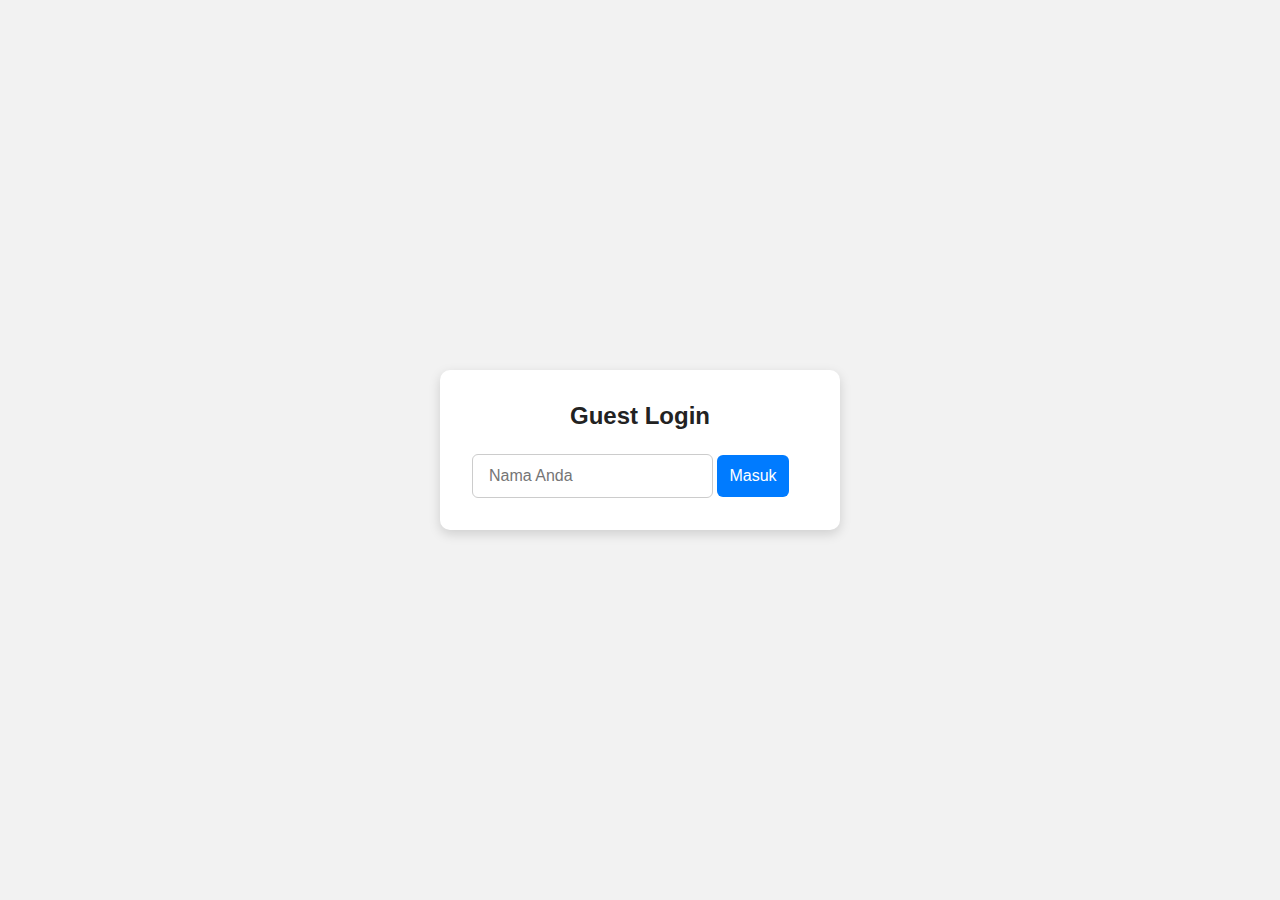
<file: guest.html>
<!DOCTYPE html>
<html lang="id">
<head>
  <meta charset="UTF-8">
  <title>Guest Login</title>
  <link rel="stylesheet" href="style.css">
</head>
<body>
  <div class="container">
    <h2>Guest Login</h2>
    <input type="text" id="guestName" placeholder="Nama Anda">
    <button id="guestLogin">Masuk</button>
  </div>
  <script src="guestauth.js"></script>
</body>
</html>
</file>
<file: style.css>
/* style.css */

* {
  margin: 0;
  padding: 0;
  box-sizing: border-box;
}

body {
  font-family: 'Segoe UI', Tahoma, Geneva, Verdana, sans-serif;
  background-color: #f2f2f2;
  color: #333;
  display: flex;
  justify-content: center;
  align-items: center;
  min-height: 100vh;
}

.container {
  width: 100%;
  max-width: 400px;
  padding: 2rem;
  background-color: #fff;
  border-radius: 10px;
  box-shadow: 0 4px 12px rgba(0, 0, 0, 0.15);
}

h2 {
  text-align: center;
  margin-bottom: 1.5rem;
  color: #222;
}

form {
  display: flex;
  flex-direction: column;
  gap: 1rem;
}

input {
  padding: 0.75rem 1rem;
  border-radius: 6px;
  border: 1px solid #ccc;
  font-size: 1rem;
}

input:focus {
  outline: none;
  border-color: #007BFF;
}

button {
  padding: 0.75rem;
  background-color: #007BFF;
  color: white;
  border: none;
  border-radius: 6px;
  font-size: 1rem;
  cursor: pointer;
  transition: 0.3s;
}

button:hover {
  background-color: #0056b3;
}

hr {
  margin: 1.5rem 0;
  border: none;
  border-top: 1px solid #eee;
}

.link {
  text-align: center;
  margin-top: 1rem;
  font-size: 0.9rem;
}

.link a {
  color: #007BFF;
  text-decoration: none;
}

.link a:hover {
  text-decoration: underline;
}

@media (max-width: 480px) {
  .container {
    padding: 1.5rem;
    margin: 1rem;
  }
}

/* Chat Page Styling */
.chat-wrapper {
  width: 100%;
  max-width: 800px;
  height: 90vh;
  display: flex;
  flex-direction: column;
  background: #fff;
  border-radius: 10px;
  overflow: hidden;
  box-shadow: 0 4px 12px rgba(0, 0, 0, 0.2);
}

.chat-header {
  padding: 1rem;
  background-color: #007BFF;
  color: white;
  font-weight: bold;
  font-size: 1.2rem;
  text-align: center;
}

.chat-messages {
  flex: 1;
  padding: 1rem;
  overflow-y: auto;
  background-color: #f5f5f5;
}

.chat-messages .message {
  margin-bottom: 1rem;
  padding: 0.75rem 1rem;
  background-color: #e1eaff;
  border-radius: 8px;
  max-width: 70%;
}

.chat-messages .message.self {
  background-color: #d1ffd6;
  margin-left: auto;
}

.chat-input {
  display: flex;
  gap: 0.5rem;
  padding: 1rem;
  border-top: 1px solid #ddd;
}

.chat-input input {
  flex: 1;
  padding: 0.75rem 1rem;
  border-radius: 6px;
  border: 1px solid #ccc;
  font-size: 1rem;
}

.chat-input button {
  background-color: #007BFF;
  color: white;
  border: none;
  padding: 0.75rem 1rem;
  border-radius: 6px;
  cursor: pointer;
  font-size: 1rem;
}

.chat-input button:hover {
  background-color: #0056b3;
}
</file>
